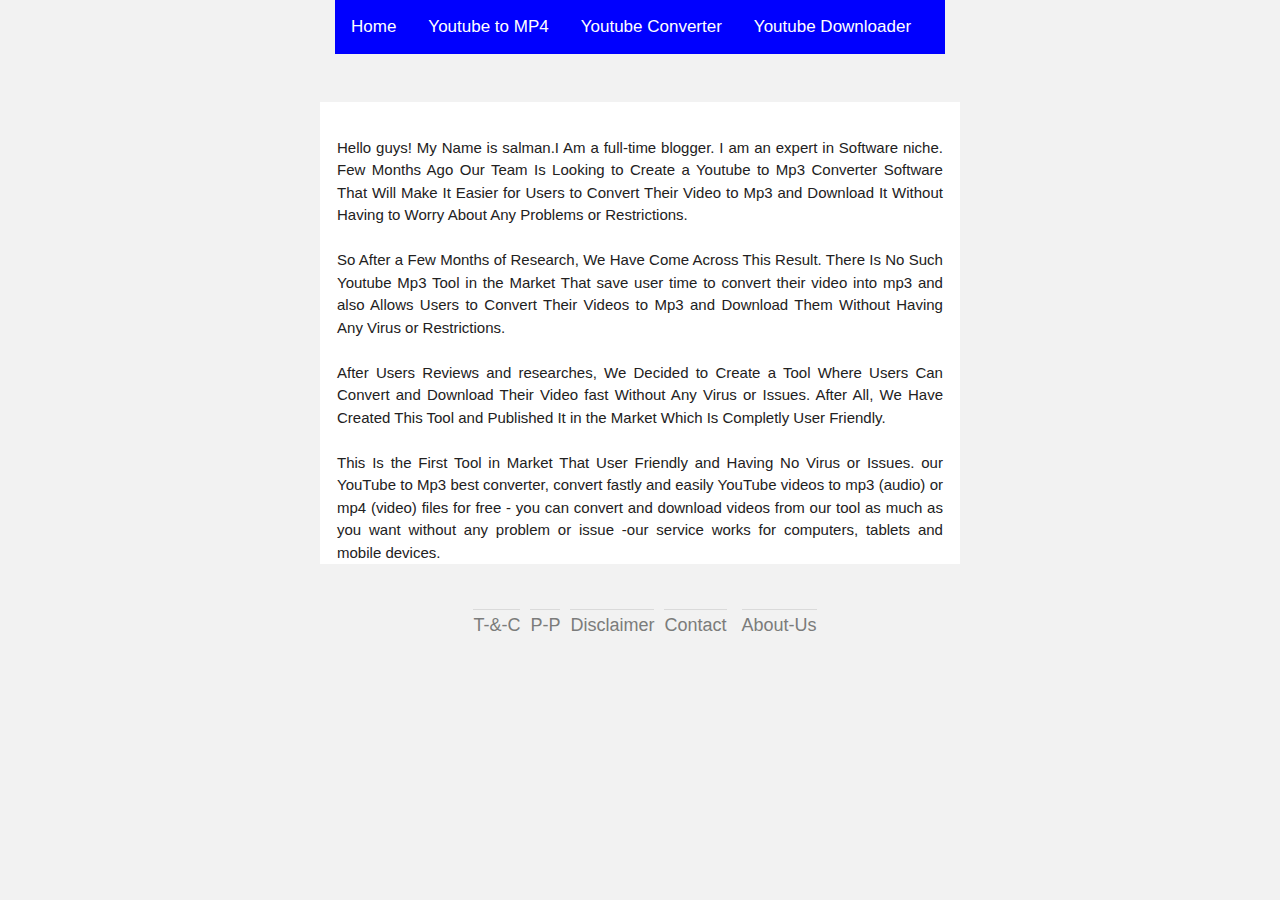
<file: About-Us.html>
<!DOCTYPE html>
<html lang="en">
<head>

<meta charset="UTF-8">
 <link rel="icon" type="image/png"  href="https://drive.google.com/thumbnail?id=1Cn1cMYzmec5PxHqFecarOZus_-yC-0-8" />
  <link href="https://drive.google.com/thumbnail?id=1Cn1cMYzmec5PxHqFecarOZus_-yC-0-8" rel="apple-touch-icon" />
<link rel="canonical" href="https://www.getytmp3.com/"><meta name="robots" content="follow, index, max-snippet:-1, max-video-preview:-1, max-image-preview:large"/><meta name="viewport" content="width=device-width, initial-scale=1.0"><title>About-Us|getytmp3.com</title><meta name="description" content="Want Best Youtube To Mp3 Converter Online Software?.Getytmp3.com Is An Online Ytmp3 Converter Software To Convert Youtube Videos To Mp3 For Free."><meta name="keywords" content="Youtube To Mp3,Convert Youtube To Mp3,free Youtube To Mp3 Converter"><meta property="og:title" content="About-Us|getytmp3.com"><meta property="og:description" content="Want Best Youtube To Mp3 Converter Online Software?.Getytmp3.com Is An Online Ytmp3 Converter Software To Convert Youtube Videos To Mp3 For Free."><meta property="og:url" content="https://www.getytmp3.com/" />
  <meta property="og:type" content="article" />
<link rel="stylesheet" href="https://maxcdn.bootstrapcdn.com/bootstrap/4.0.0/css/bootstrap.min.css" integrity="sha384-Gn5384xqQ1aoWXA+058RXPxPg6fy4IWvTNh0E263XmFcJlSAwiGgFAW/dAiS6JXm" crossorigin="anonymous"> <script src="https://ajax.googleapis.com/ajax/libs/jquery/3.3.1/jquery.min.js"></script><link rel="stylesheet" href="https://cdnjs.cloudflare.com/ajax/libs/font-awesome/4.7.0/css/font-awesome.min.css">
<link rel='stylesheet' id='wp-block-library-css' href='window10installer.css' media='all' /></head><body><div class="col-md-6 offset-md-3"><div class="topnav" id="myTopnav"> <a href="https://www.getytmp3.com/en20

.html">Home</a> <a href="https://www.getytmp3.com/Youtube-To-Mp4.html">Youtube to MP4</a> <a href="https://www.getytmp3.com/Youtube-Converter.html">Youtube Converter</a> <a href="https://www.getytmp3.com/Youtube-Downloader

.html">Youtube Downloader</a><a href="javascript:void(0);" class="icon" onclick="myFunction()"> <i class="fa fa-bars"></i> </a></div></div>
  
<div class="col-md-6 offset-md-3 mt-5" style="background-color: #fff;padding-top:20px"><div id="text"><p>
      Hello guys! My Name is salman.I Am a full-time blogger. I am an expert in Software niche. Few Months Ago Our Team Is Looking to Create a Youtube to Mp3 Converter Software That Will Make It Easier for Users to Convert Their Video to Mp3 and Download It Without Having to Worry About Any Problems or Restrictions.
<br><br>

So After a Few Months of Research, We Have Come Across This Result. There Is No Such Youtube Mp3 Tool in the Market That save user time to convert their video into mp3 and also Allows Users to Convert Their Videos to Mp3 and Download Them Without Having Any Virus or Restrictions.
<br><br>
After Users Reviews and researches, We Decided to Create a Tool Where Users Can Convert and Download Their Video fast Without Any Virus or Issues. After All, We Have Created This Tool and Published It in the Market Which Is Completly User Friendly. <br><br>This Is the First Tool in Market That User Friendly and Having No Virus or Issues. our YouTube to Mp3 best converter, convert fastly and easily YouTube videos to mp3 (audio) or mp4 (video) files for free - you can convert and download videos from our tool as much as you want without any problem or issue -our service works for computers, tablets and mobile devices.

      </div>
    </div></div>
     <div class="col-md-6 offset-md-3 mt-5" style="text-align:center;">
<div class="site-footer" >
  <footer class="site-info" itemtype="https://schema.org/WPFooter" itemscope="" >
    <div class="inside-site-info grid-container grid-parent">
      <div class="copyright-bar"> <a href="https://www.getytmp3.com/Terms-And-Conditions.html">T-&-C</a><a 

href="https://www.getytmp3.com/Privecy-Policy.html">P-P</a><a 

href="https://www.getytmp3.com/Disclaimer.html">Disclaimer</a><a href="https://www.getytmp3.com/Contact.html">Contact</a>
<a href="https://www.getytmp3.com/About-Us.html">About-Us</a></div>
    </div>
  </footer>
</div></div>
<style>
.site-footer a{
margin-left: 10px;
    color: #7b7c7b;
    font-size: 16;
    color: #7b7c7b;  
    font-family: 'Roboto', sans-serif;
    font-weight: 400;
     max-width: 600px;
    border-top: 1px #dadada solid;
    padding: 5px 0;
}
</style>
   

<script>
function myFunction() {
  var x = document.getElementById("myTopnav");
  if (x.className === "topnav") {
    x.className += " responsive";
  } else {
    x.className = "topnav";
  }
}
</script>


</body>
</html>
</file>
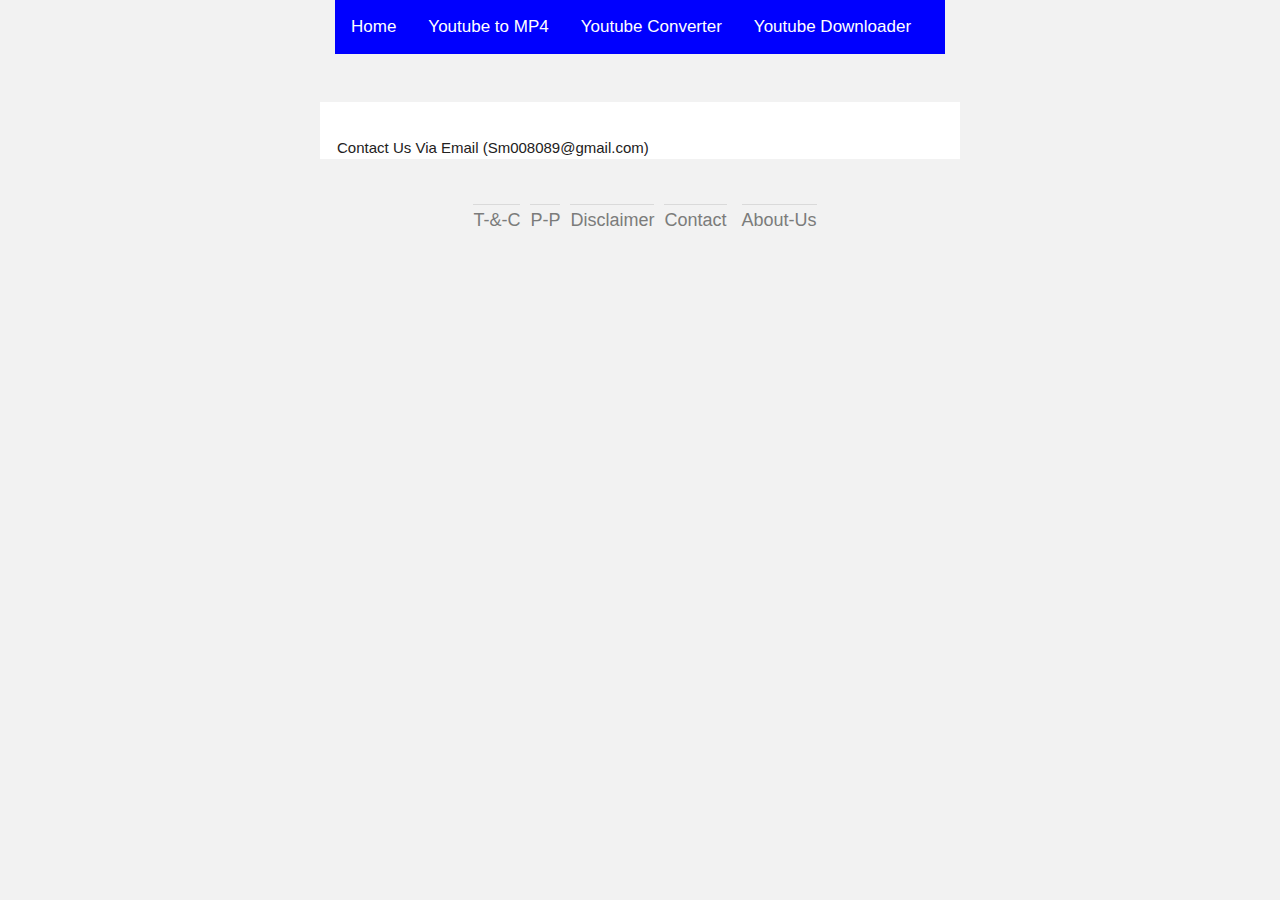
<file: Contact.html>
<!DOCTYPE html>
<html lang="en">
<head>

<meta charset="UTF-8">
 <link rel="icon" type="image/png"  href="https://drive.google.com/thumbnail?id=1Cn1cMYzmec5PxHqFecarOZus_-yC-0-8" />
  <link href="https://drive.google.com/thumbnail?id=1Cn1cMYzmec5PxHqFecarOZus_-yC-0-8" rel="apple-touch-icon" />
<link rel="canonical" href="https://www.getytmp3.com/contact.html"><meta name="robots" content="follow, index, max-snippet:-1, max-video-preview:-1, max-image-preview:large"/><meta name="viewport" content="width=device-width, initial-scale=1.0"><title>Contact Us|getytmp3.com</title><meta name="description" content="Want Best Youtube To Mp3 Converter Online Software?.Getytmp3.com Is An Online Ytmp3 Converter Software To Convert Youtube Videos To Mp3 For Free."><meta name="keywords" content="Youtube To Mp3,Convert Youtube To Mp3,free Youtube To Mp3 Converter"><meta property="og:title" content="Contact Us|getytmp3.com"><meta property="og:description" content="Want Best Youtube To Mp3 Converter Online Software?.Getytmp3.com Is An Online Ytmp3 Converter Software To Convert Youtube Videos To Mp3 For Free."><meta property="og:url" content="https://www.getytmp3.com/" />
  <meta property="og:type" content="article" />
<link rel="stylesheet" href="https://maxcdn.bootstrapcdn.com/bootstrap/4.0.0/css/bootstrap.min.css" integrity="sha384-Gn5384xqQ1aoWXA+058RXPxPg6fy4IWvTNh0E263XmFcJlSAwiGgFAW/dAiS6JXm" crossorigin="anonymous"> <script src="https://ajax.googleapis.com/ajax/libs/jquery/3.3.1/jquery.min.js"></script><link rel="stylesheet" href="https://cdnjs.cloudflare.com/ajax/libs/font-awesome/4.7.0/css/font-awesome.min.css">
<link rel='stylesheet' id='wp-block-library-css' href='window10installer.css' media='all' /></head><body><div class="col-md-6 offset-md-3"><div class="topnav" id="myTopnav"> <a href="https://www.getytmp3.com/en20.html">Home</a> <a href="https://www.getytmp3.com/Youtube-To-Mp4.html">Youtube to MP4</a> <a href="https://www.getytmp3.com/Youtube-Converter.html">Youtube Converter</a> <a href="https://www.getytmp3.com/Youtube-Downloader.html">Youtube Downloader</a><a href="javascript:void(0);" class="icon" onclick="myFunction()"> <i class="fa fa-bars"></i> </a></div></div>
  
<div class="col-md-6 offset-md-3 mt-5" style="background-color: #fff;padding-top:20px"><div id="text"><p>
Contact Us Via Email (Sm008089@gmail.com)
</p>
      </div>
    </div></div>
   <div class="col-md-6 offset-md-3 mt-5" style="text-align:center;">
<div class="site-footer" >
  <footer class="site-info" itemtype="https://schema.org/WPFooter" itemscope="" >
    <div class="inside-site-info grid-container grid-parent">
      <div class="copyright-bar"> <a href="https://www.getytmp3.com/Terms-And-Conditions.html">T-&-C</a><a 

href="https://www.getytmp3.com/Privecy-Policy.html">P-P</a><a 

href="https://www.getytmp3.com/Disclaimer.html">Disclaimer</a><a href="https://www.getytmp3.com/Contact

.html">Contact</a>
<a href="https://www.getytmp3.com/About-Us.html">About-Us</a></div>
    </div>
  </footer>
</div></div>
<style>
.site-footer a{
margin-left: 10px;
    color: #7b7c7b;
    font-size: 16;
    color: #7b7c7b;  
    font-family: 'Roboto', sans-serif;
    font-weight: 400;
     max-width: 600px;
    border-top: 1px #dadada solid;
    padding: 5px 0;
}
</style>
   

<script>
function myFunction() {
  var x = document.getElementById("myTopnav");
  if (x.className === "topnav") {
    x.className += " responsive";
  } else {
    x.className = "topnav";
  }
}
</script>


</body>
</html>
</file>
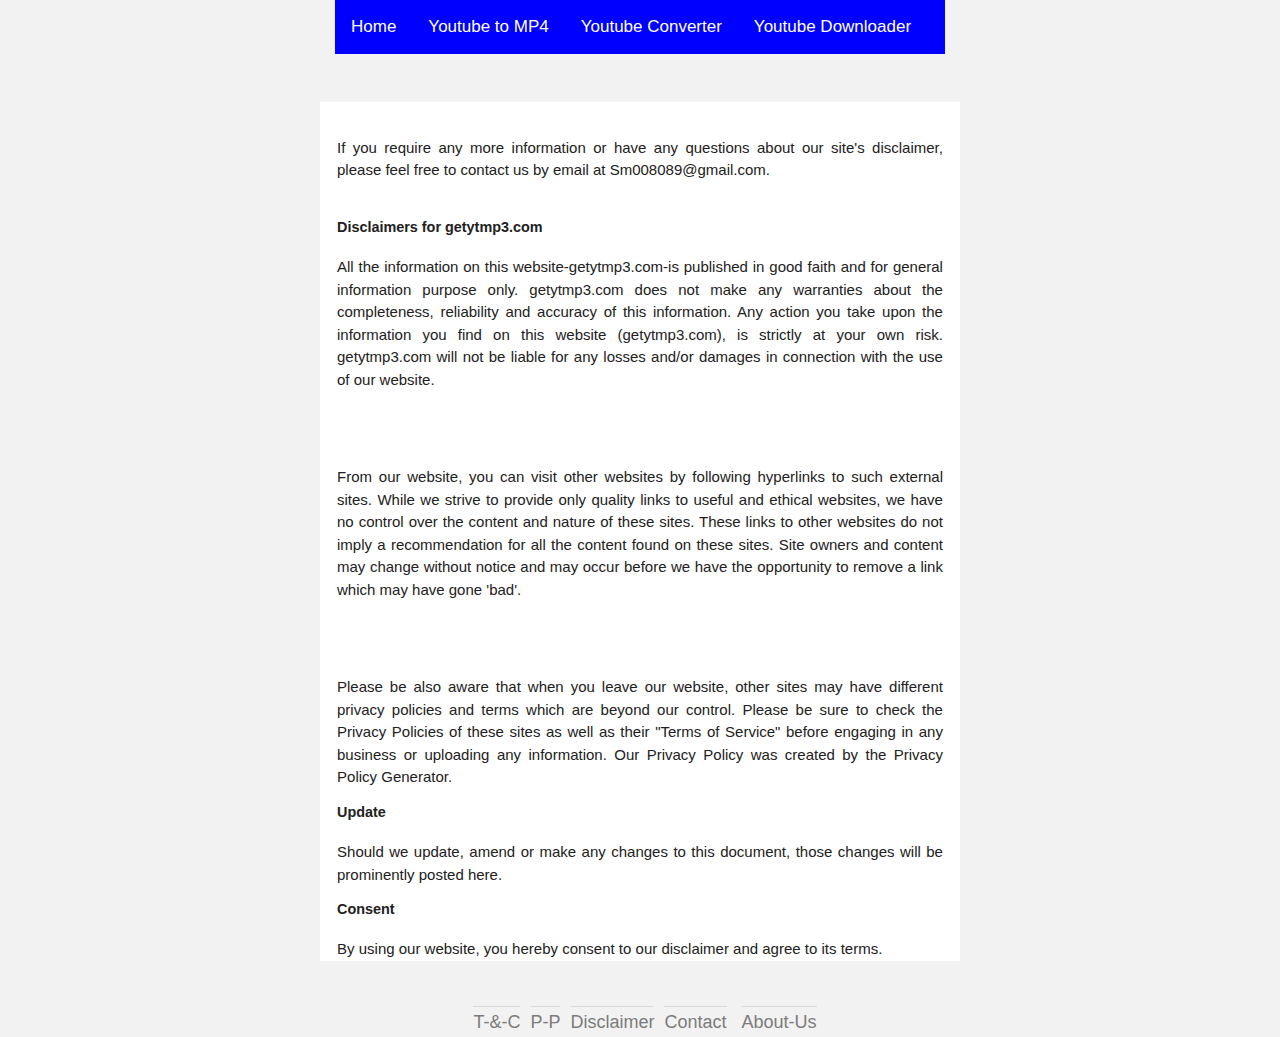
<file: Disclaimer.html>
<!DOCTYPE html>
<html lang="en">
<head>

<meta charset="UTF-8">
 <link rel="icon" type="image/png"  href="https://drive.google.com/thumbnail?id=1Cn1cMYzmec5PxHqFecarOZus_-yC-0-8" />
  <link href="https://drive.google.com/thumbnail?id=1Cn1cMYzmec5PxHqFecarOZus_-yC-0-8" rel="apple-touch-icon" />
<link rel="canonical" href="https://www.getytmp3.com/Disclaimer.html"><meta name="robots" content="follow, index, max-snippet:-1, max-video-preview:-1, max-image-preview:large"/><meta name="viewport" content="width=device-width, initial-scale=1.0"><title>Disclaimer|getytmp3.com</title><meta name="description" content="Want Best Youtube To Mp3 Converter Online Software?.Getytmp3.com Is An Online Ytmp3 Converter Software To Convert Youtube Videos To Mp3 For Free."><meta name="keywords" content="Youtube To Mp3,Convert Youtube To Mp3,free Youtube To Mp3 Converter"><meta property="og:title" content="Disclaimer|getytmp3.com"><meta property="og:description" content="Want Best Youtube To Mp3 Converter Online Software?.Getytmp3.com Is An Online Ytmp3 Converter Software To Convert Youtube Videos To Mp3 For Free."><meta property="og:url" content="https://www.getytmp3.com/" />
  <meta property="og:type" content="article" />
<link rel="stylesheet" href="https://maxcdn.bootstrapcdn.com/bootstrap/4.0.0/css/bootstrap.min.css" integrity="sha384-Gn5384xqQ1aoWXA+058RXPxPg6fy4IWvTNh0E263XmFcJlSAwiGgFAW/dAiS6JXm" crossorigin="anonymous"> <script src="https://ajax.googleapis.com/ajax/libs/jquery/3.3.1/jquery.min.js"></script><link rel="stylesheet" href="https://cdnjs.cloudflare.com/ajax/libs/font-awesome/4.7.0/css/font-awesome.min.css">
<link rel='stylesheet' id='wp-block-library-css' href='window10installer.css' media='all' /></head><body><div class="col-md-6 offset-md-3"><div class="topnav" id="myTopnav"> <a href="https://www.getytmp3.com/en20.html">Home</a> <a href="https://www.getytmp3.com/Youtube-To-Mp4.html">Youtube to MP4</a> <a href="https://www.getytmp3.com/Youtube-Converter.html">Youtube Converter</a> <a href="https://www.getytmp3.com/Youtube-Downloader.html">Youtube Downloader</a><a href="javascript:void(0);" class="icon" onclick="myFunction()"> <i class="fa fa-bars"></i> </a></div></div>
  
<div class="col-md-6 offset-md-3 mt-5" style="background-color: #fff;padding-top:20px"><div id="text"><p>
     If you require any more information or have any questions about our site's disclaimer, please feel free to contact us by email at Sm008089@gmail.com.
<br><br>
<h5><strong>Disclaimers for getytmp3.com</strong>
</h5>
<p>All the information on this website-getytmp3.com-is published in good faith and for general information purpose only. getytmp3.com does not make any warranties about the completeness, reliability and accuracy of this information. Any action you take upon the information you find on this website (getytmp3.com), is strictly at your own risk. getytmp3.com will not be liable for any losses and/or damages in connection with the use of our website.</p>
<br><br>
<p>From our website, you can visit other websites by following hyperlinks to such external sites. While we strive to provide only quality links to useful and ethical websites, we have no control over the content and nature of these sites. These links to other websites do not imply a recommendation for all the content found on these sites. Site owners and content may change without notice and may occur before we have the opportunity to remove a link which may have gone 'bad'.</p>
<br><br>
<p>Please be also aware that when you leave our website, other sites may have different privacy policies and terms which are beyond our control. Please be sure to check the Privacy Policies of these sites as well as their "Terms of Service" before engaging in any business or uploading any information. Our Privacy Policy was created by the Privacy Policy Generator.
</p>
<h1><strong>Update</strong></h1>
<p>Should we update, amend or make any changes to this document, those changes will be prominently posted here.</p>

<h1><strong>Consent</strong></h1>
<p>By using our website, you hereby consent to our disclaimer and agree to its terms.
      </div>
    </div></div>
  <div class="col-md-6 offset-md-3 mt-5" style="text-align:center;">
<div class="site-footer" >
  <footer class="site-info" itemtype="https://schema.org/WPFooter" itemscope="" >
    <div class="inside-site-info grid-container grid-parent">
      <div class="copyright-bar"> <a href="https://www.getytmp3.com/Terms-And-Conditions.html">T-&-C</a><a 

href="https://www.getytmp3.com/Privecy-Policy.html">P-P</a><a 

href="https://www.getytmp3.com/Disclaimer.html">Disclaimer</a><a href="https://www.getytmp3.com/Contact.html">Contact</a>
<a href="https://www.getytmp3.com/About-Us.html">About-Us</a></div>
    </div>
  </footer>
</div></div>
<style>
.site-footer a{
margin-left: 10px;
    color: #7b7c7b;
    font-size: 16;
    color: #7b7c7b;  
    font-family: 'Roboto', sans-serif;
    font-weight: 400;
     max-width: 600px;
    border-top: 1px #dadada solid;
    padding: 5px 0;
}
</style>
   

<script>
function myFunction() {
  var x = document.getElementById("myTopnav");
  if (x.className === "topnav") {
    x.className += " responsive";
  } else {
    x.className = "topnav";
  }
}
</script>


</body>
</html>
</file>
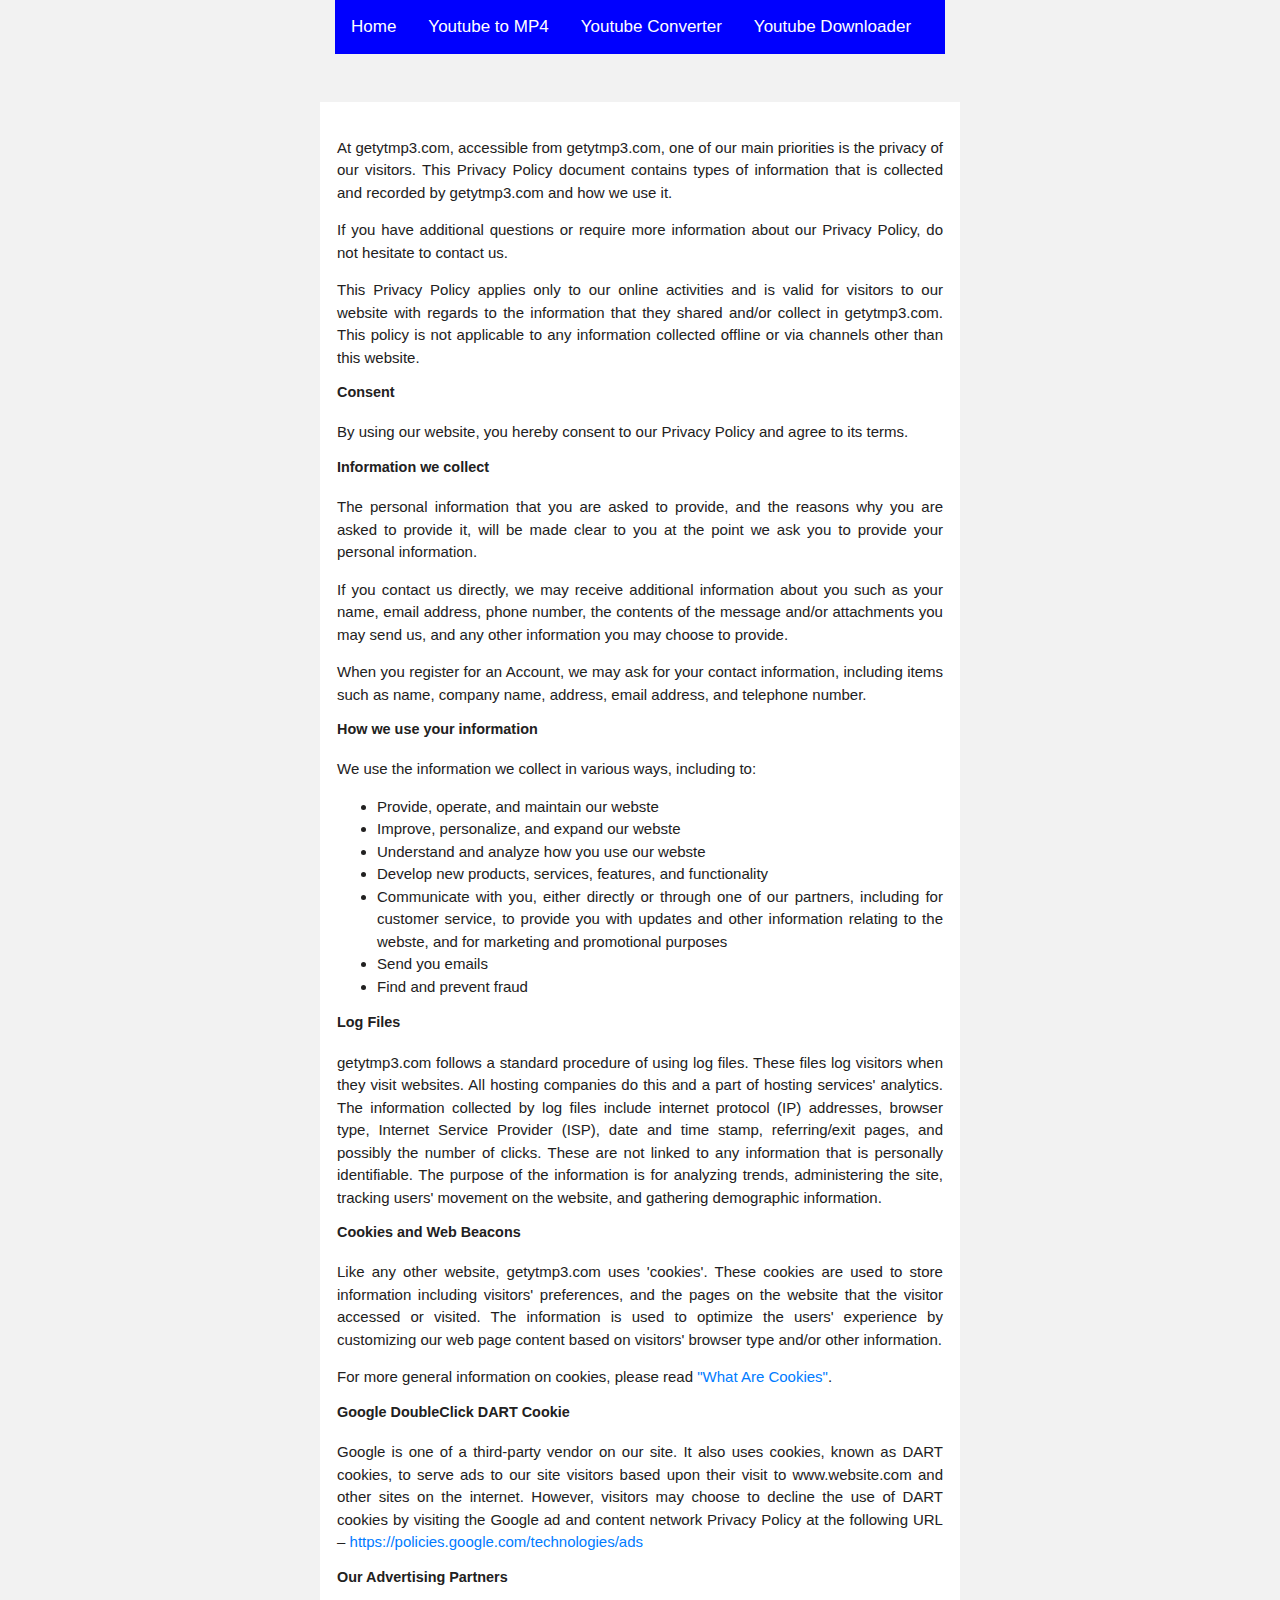
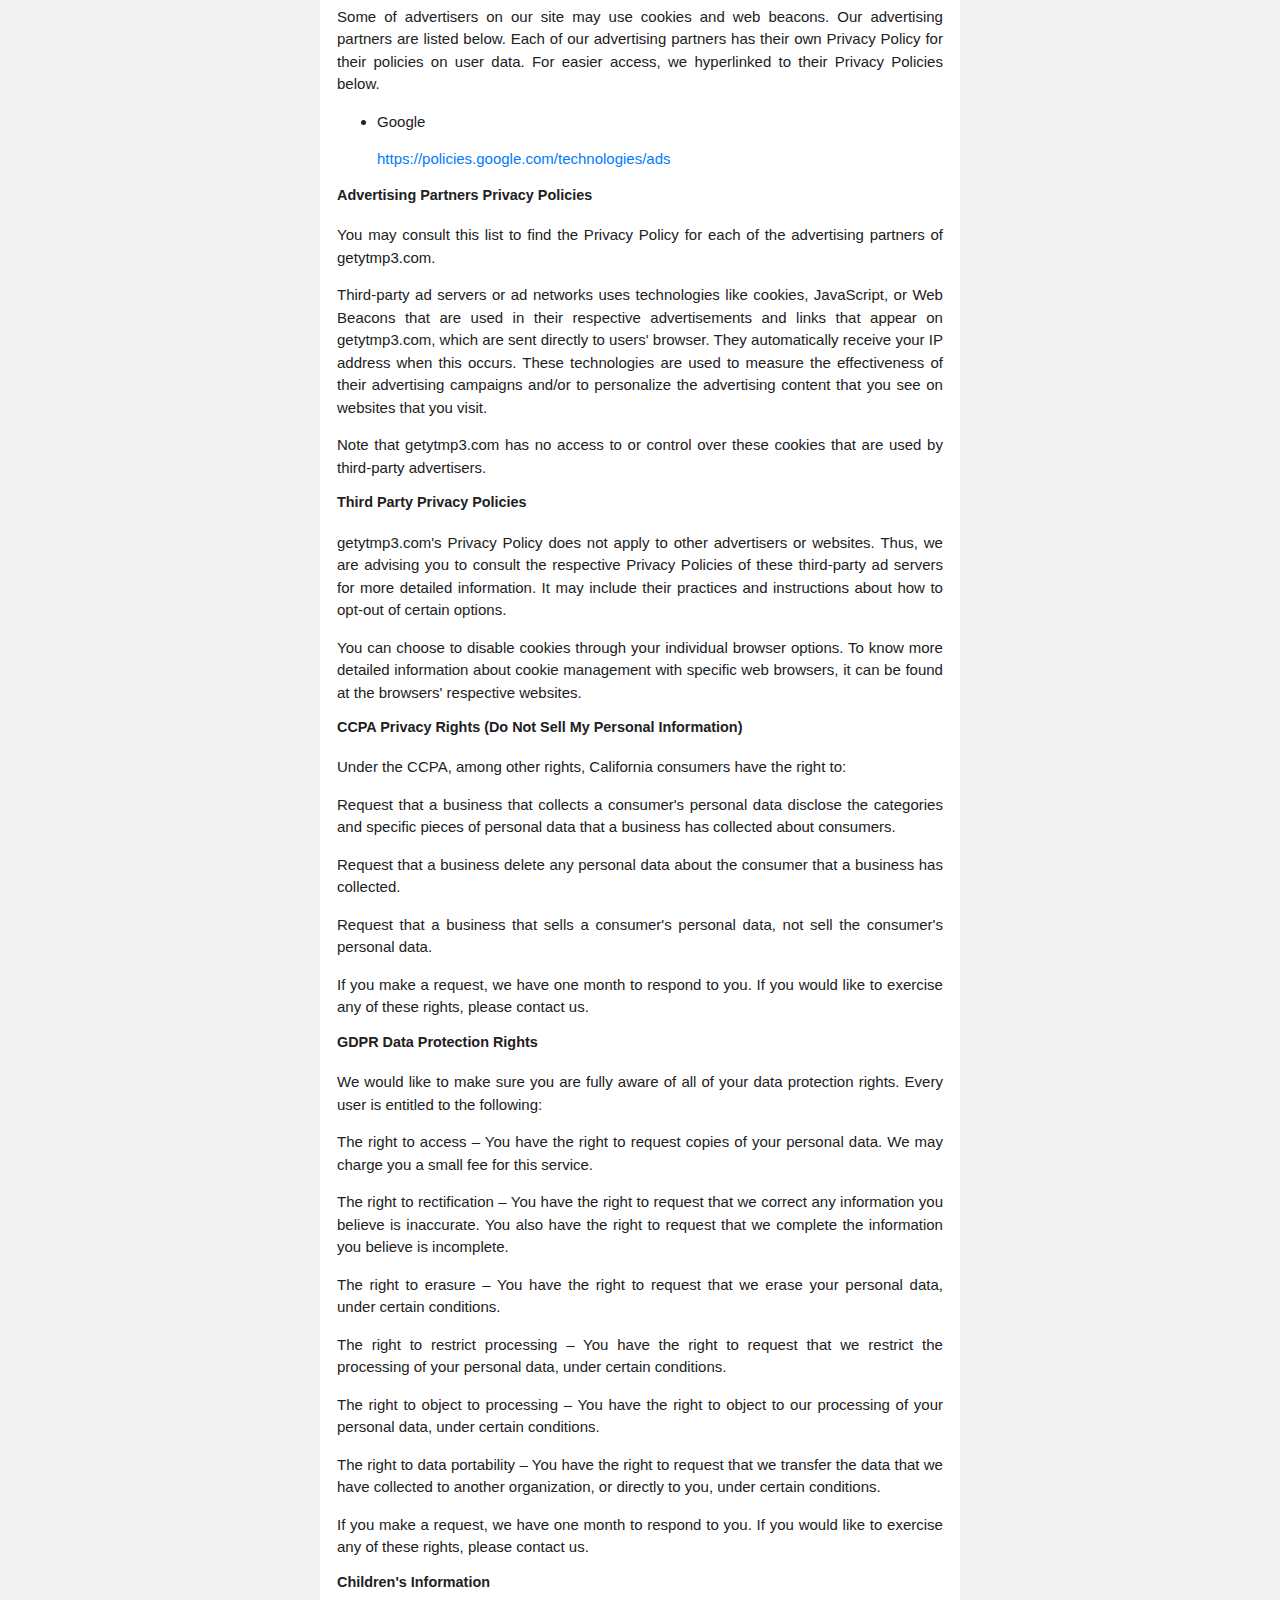
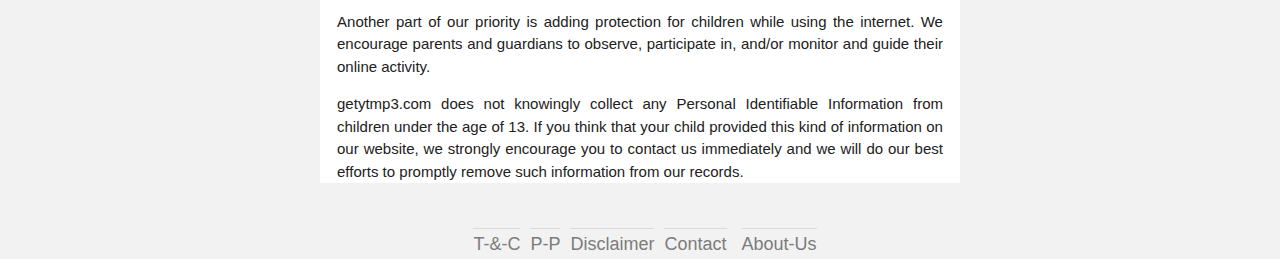
<file: Privecy-Policy.html>
<!DOCTYPE html>
<html lang="en">
<head>

<meta charset="UTF-8">
 <link rel="icon" type="image/png"  href="https://drive.google.com/thumbnail?id=1Cn1cMYzmec5PxHqFecarOZus_-yC-0-8" />
  <link href="https://drive.google.com/thumbnail?id=1Cn1cMYzmec5PxHqFecarOZus_-yC-0-8" rel="apple-touch-icon" />
<link rel="canonical" href="https://www.getytmp3.com/Privecy-Policy.html"><meta name="robots" content="follow, index, max-snippet:-1, max-video-preview:-1, max-image-preview:large"/><meta name="viewport" content="width=device-width, initial-scale=1.0"><title>Privecy-Policy|getytmp3.com</title><meta name="description" content="Want Best Youtube To Mp3 Converter Online Software?.Getytmp3.com Is An Online Ytmp3 Converter Software To Convert Youtube Videos To Mp3 For Free."><meta name="keywords" content="Youtube To Mp3,Convert Youtube To Mp3,free Youtube To Mp3 Converter"><meta property="og:title" content="Privecy-Policy|getytmp3.com"><meta property="og:description" content="Want Best Youtube To Mp3 Converter Online Software?.Getytmp3.com Is An Online Ytmp3 Converter Software To Convert Youtube Videos To Mp3 For Free."><meta property="og:url" content="https://www.getytmp3.com/" />
  <meta property="og:type" content="article" />
<link rel="stylesheet" href="https://maxcdn.bootstrapcdn.com/bootstrap/4.0.0/css/bootstrap.min.css" integrity="sha384-Gn5384xqQ1aoWXA+058RXPxPg6fy4IWvTNh0E263XmFcJlSAwiGgFAW/dAiS6JXm" crossorigin="anonymous"> <script src="https://ajax.googleapis.com/ajax/libs/jquery/3.3.1/jquery.min.js"></script><link rel="stylesheet" href="https://cdnjs.cloudflare.com/ajax/libs/font-awesome/4.7.0/css/font-awesome.min.css">
<link rel='stylesheet' id='wp-block-library-css' href='window10installer.css' media='all' /></head><body><div class="col-md-6 offset-md-3"><div class="topnav" id="myTopnav"> <a href="https://www.getytmp3.com/en20.html">Home</a> <a href="https://www.getytmp3.com/Youtube-To-Mp4.html">Youtube to MP4</a> <a href="https://www.getytmp3.com/Youtube-Converter.html">Youtube Converter</a> <a href="https://www.getytmp3.com/Youtube-Downloader.html">Youtube Downloader</a><a href="javascript:void(0);" class="icon" onclick="myFunction()"> <i class="fa fa-bars"></i> </a></div></div>
  
<div class="col-md-6 offset-md-3 mt-5" style="background-color: #fff;padding-top:20px"><div id="text"><p>At getytmp3.com, accessible from getytmp3.com, one of our main priorities is the privacy of our visitors. This Privacy Policy document contains types of information that is collected and recorded by getytmp3.com and how we use it.</p>
<p>If you have additional questions or require more information about our Privacy Policy, do not hesitate to contact us.</p>
<p>This Privacy Policy applies only to our online activities and is valid for visitors to our website with regards to the information that they shared and/or collect in getytmp3.com. This policy is not applicable to any information collected offline or via channels other than this website. </p>
<h2><STRONG>Consent</strong></h2>
<p>By using our website, you hereby consent to our Privacy Policy and agree to its terms.</p>
<h2><strong>Information we collect</strong></h2>
<p>The personal information that you are asked to provide, and the reasons why you are asked to provide it, will be made clear to you at the point we ask you to provide your personal information.</p>
<p>If you contact us directly, we may receive additional information about you such as your name, email address, phone number, the contents of the message and/or attachments you may send us, and any other information you may choose to provide.</p>
<p>When you register for an Account, we may ask for your contact information, including items such as name, company name, address, email address, and telephone number.</p>
<h2><strong>How we use your information</strong></h2>
<p>We use the information we collect in various ways, including to:</p>
<ul>
<li>Provide, operate, and maintain our webste</li>
<li>Improve, personalize, and expand our webste</li>
<li>Understand and analyze how you use our webste</li>
<li>Develop new products, services, features, and functionality</li>
<li>Communicate with you, either directly or through one of our partners, including for customer service, to provide you with updates and other information relating to the webste, and for marketing and promotional purposes</li>
<li>Send you emails</li>
<li>Find and prevent fraud</li>
</ul>
<h2><strong>Log Files</strong></h2>
<p>getytmp3.com follows a standard procedure of using log files. These files log visitors when they visit websites. All hosting companies do this and a part of hosting services' analytics. The information collected by log files include internet protocol (IP) addresses, browser type, Internet Service Provider (ISP), date and time stamp, referring/exit pages, and possibly the number of clicks. These are not linked to any information that is personally identifiable. The purpose of the information is for analyzing trends, administering the site, tracking users' movement on the website, and gathering demographic information.</p>
<h2><strong>Cookies and Web Beacons</strong></h2>
<p>Like any other website, getytmp3.com uses 'cookies'. These cookies are used to store information including visitors' preferences, and the pages on the website that the visitor accessed or visited. The information is used to optimize the users' experience by customizing our web page content based on visitors' browser type and/or other information.</p>
<p>For more general information on cookies, please read <a href="https://www.cookieconsent.com/what-are-cookies/">"What Are Cookies"</a>.</p>
<h2><strong>Google DoubleClick DART Cookie</strong></h2>
<p>Google is one of a third-party vendor on our site. It also uses cookies, known as DART cookies, to serve ads to our site visitors based upon their visit to www.website.com and other sites on the internet. However, visitors may choose to decline the use of DART cookies by visiting the Google ad and content network Privacy Policy at the following URL – <a href="https://policies.google.com/technologies/ads">https://policies.google.com/technologies/ads</a></p>
<h2><strong>Our Advertising Partners</strong></h2>
<p>Some of advertisers on our site may use cookies and web beacons. Our advertising partners are listed below. Each of our advertising partners has their own Privacy Policy for their policies on user data. For easier access, we hyperlinked to their Privacy Policies below.</p>
<ul>
<li>
<p>Google</p>
<p><a href="https://policies.google.com/technologies/ads">https://policies.google.com/technologies/ads</a></p>
</li>
</ul>
<h2><strong>Advertising Partners Privacy Policies</strong></h2>
<p>You may consult this list to find the Privacy Policy for each of the advertising partners of getytmp3.com.</p>
<p>Third-party ad servers or ad networks uses technologies like cookies, JavaScript, or Web Beacons that are used in their respective advertisements and links that appear on getytmp3.com, which are sent directly to users' browser. They automatically receive your IP address when this occurs. These technologies are used to measure the effectiveness of their advertising campaigns and/or to personalize the advertising content that you see on websites that you visit.</p>
<p>Note that getytmp3.com has no access to or control over these cookies that are used by third-party advertisers.</p>
<h2><strong>Third Party Privacy Policies</strong></h2>
<p>getytmp3.com's Privacy Policy does not apply to other advertisers or websites. Thus, we are advising you to consult the respective Privacy Policies of these third-party ad servers for more detailed information. It may include their practices and instructions about how to opt-out of certain options. </p>
<p>You can choose to disable cookies through your individual browser options. To know more detailed information about cookie management with specific web browsers, it can be found at the browsers' respective websites.</p>
<h2><strong>CCPA Privacy Rights (Do Not Sell My Personal Information)</strong></h2>
<p>Under the CCPA, among other rights, California consumers have the right to:</p>
<p>Request that a business that collects a consumer's personal data disclose the categories and specific pieces of personal data that a business has collected about consumers.</p>
<p>Request that a business delete any personal data about the consumer that a business has collected.</p>
<p>Request that a business that sells a consumer's personal data, not sell the consumer's personal data.</p>
<p>If you make a request, we have one month to respond to you. If you would like to exercise any of these rights, please contact us.</p>
<h2><strong>GDPR Data Protection Rights</strong></h2>
<p>We would like to make sure you are fully aware of all of your data protection rights. Every user is entitled to the following:</p>
<p>The right to access – You have the right to request copies of your personal data. We may charge you a small fee for this service.</p>
<p>The right to rectification – You have the right to request that we correct any information you believe is inaccurate. You also have the right to request that we complete the information you believe is incomplete.</p>
<p>The right to erasure – You have the right to request that we erase your personal data, under certain conditions.</p>
<p>The right to restrict processing – You have the right to request that we restrict the processing of your personal data, under certain conditions.</p>
<p>The right to object to processing – You have the right to object to our processing of your personal data, under certain conditions.</p>
<p>The right to data portability – You have the right to request that we transfer the data that we have collected to another organization, or directly to you, under certain conditions.</p>
<p>If you make a request, we have one month to respond to you. If you would like to exercise any of these rights, please contact us.</p>
<h2><strong>Children's Information</strong></h2>
<p>Another part of our priority is adding protection for children while using the internet. We encourage parents and guardians to observe, participate in, and/or monitor and guide their online activity.</p>
<p>getytmp3.com does not knowingly collect any Personal Identifiable Information from children under the age of 13. If you think that your child provided this kind of information on our website, we strongly encourage you to contact us immediately and we will do our best efforts to promptly remove such information from our records.</p>
      </div>
    </div></div>
   <div class="col-md-6 offset-md-3 mt-5" style="text-align:center;">
<div class="site-footer" >
  <footer class="site-info" itemtype="https://schema.org/WPFooter" itemscope="" >
    <div class="inside-site-info grid-container grid-parent">
      <div class="copyright-bar"> <a href="https://www.getytmp3.com/Terms-And-Conditions

.html">T-&-C</a><a 

href="https://www.getytmp3.com/Privecy-Policy.html">P-P</a><a 

href="https://www.getytmp3.com/Disclaimer.html">Disclaimer</a><a href="https://www.getytmp3.com/Contact.html">Contact</a>
<a href="https://www.getytmp3.com/About-Us.html">About-Us</a></div>
    </div>
  </footer>
</div></div>
<style>
.site-footer a{
margin-left: 10px;
    color: #7b7c7b;
    font-size: 16;
    color: #7b7c7b;  
    font-family: 'Roboto', sans-serif;
    font-weight: 400;
     max-width: 600px;
    border-top: 1px #dadada solid;
    padding: 5px 0;
}
</style>

<script>
function myFunction() {
  var x = document.getElementById("myTopnav");
  if (x.className === "topnav") {
    x.className += " responsive";
  } else {
    x.className = "topnav";
  }
}
</script>


</body>
</html>
</file>
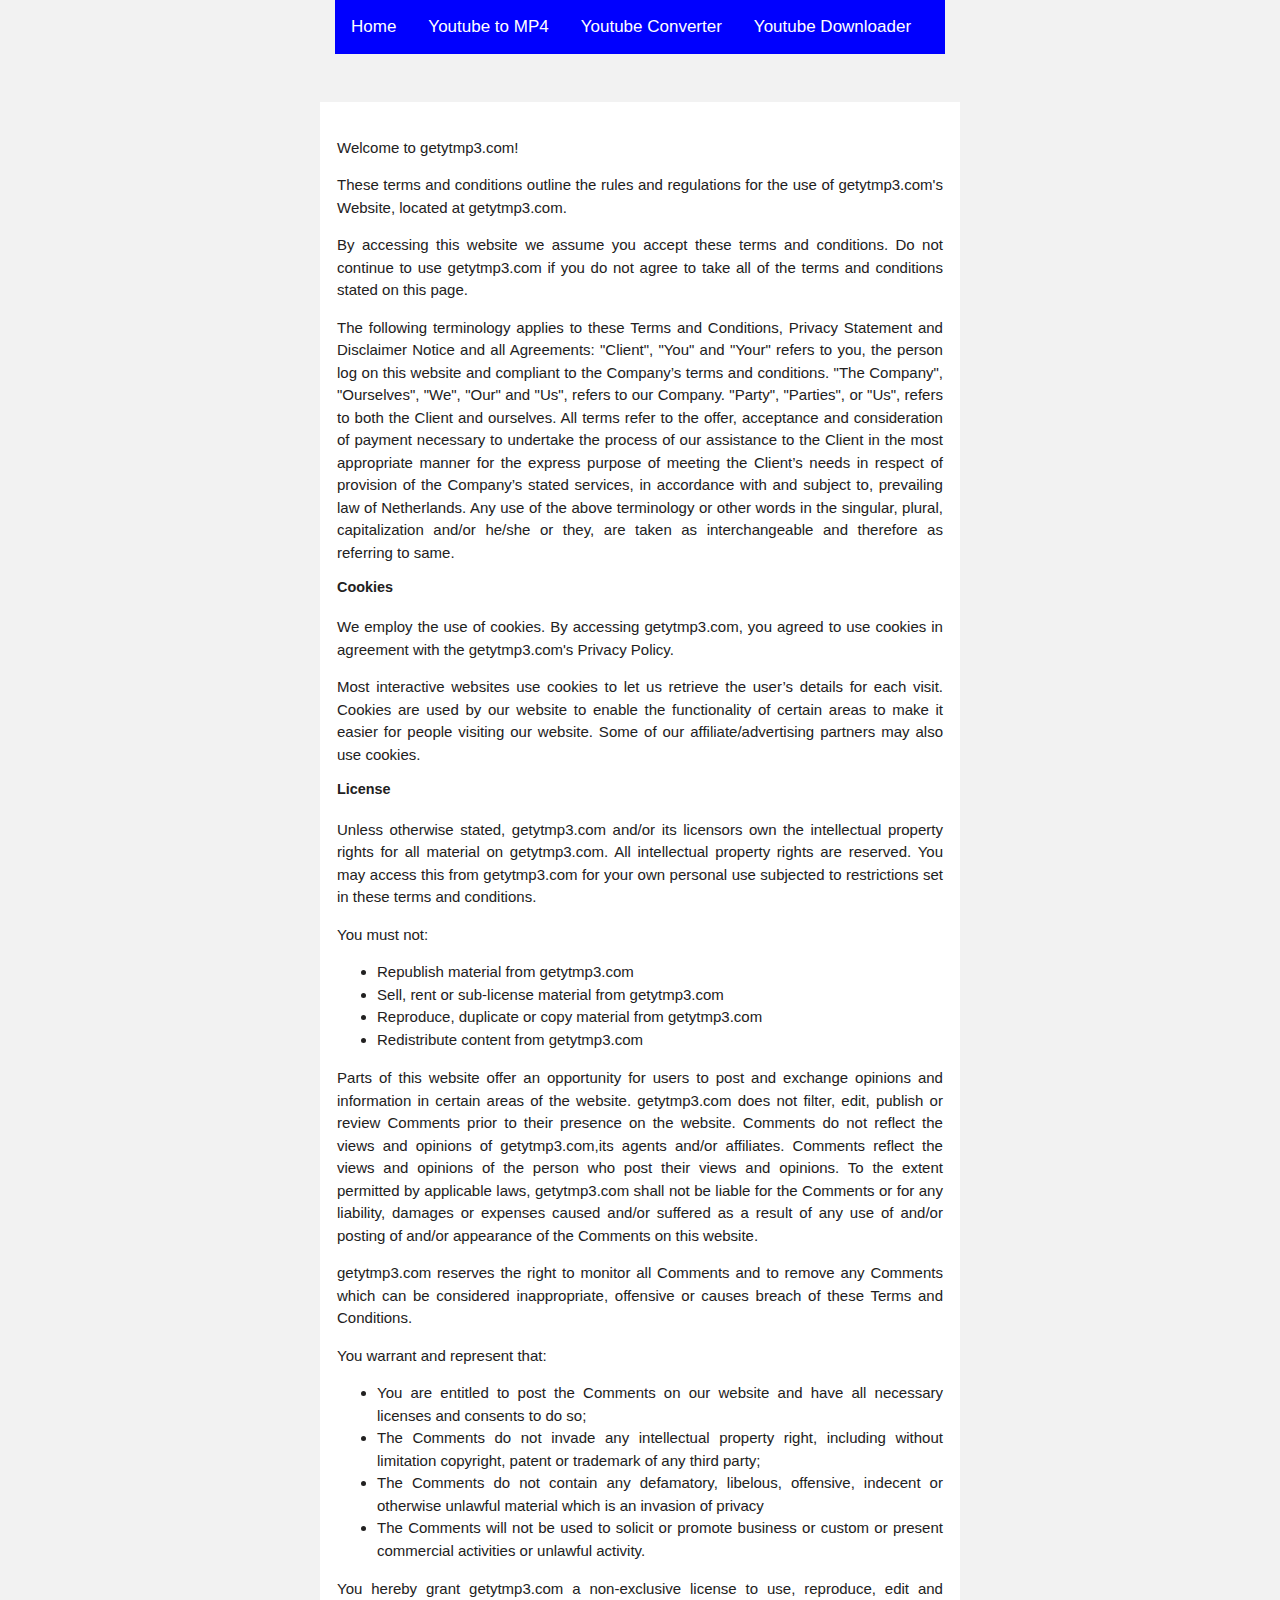
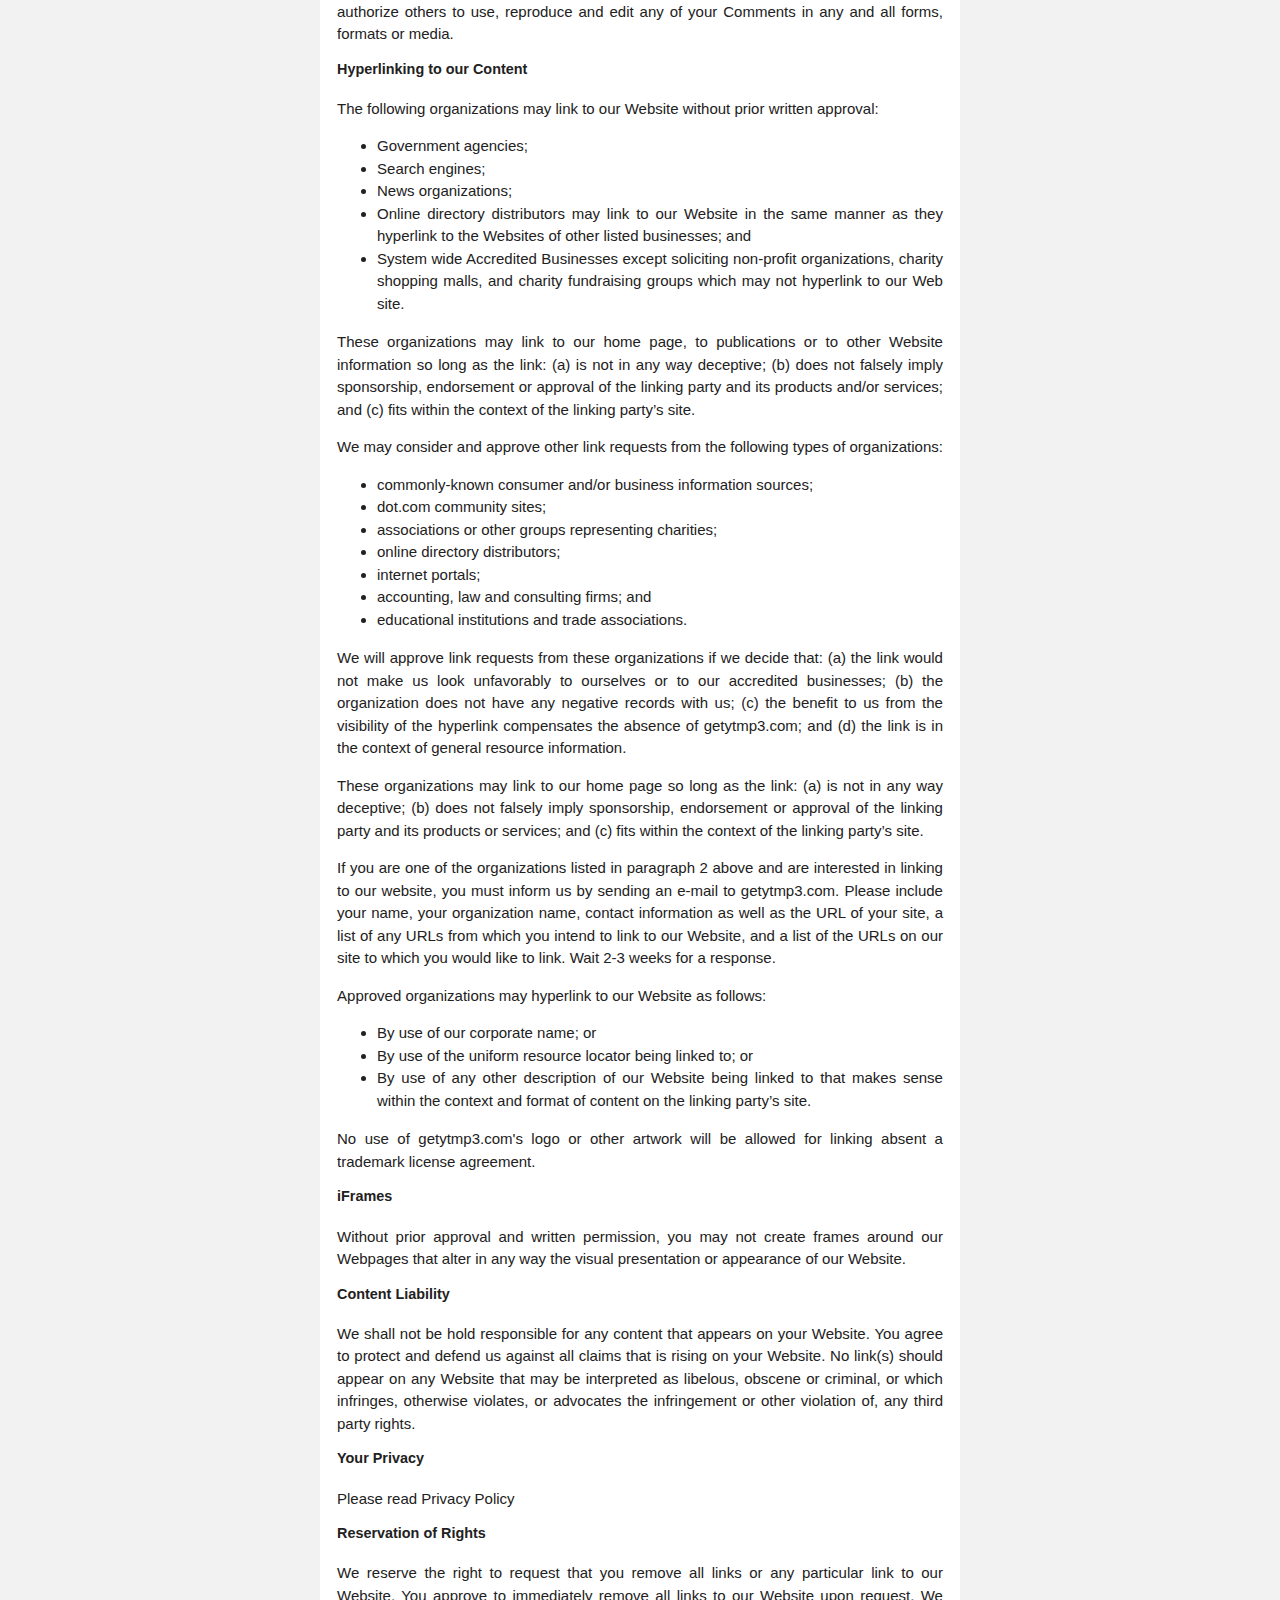
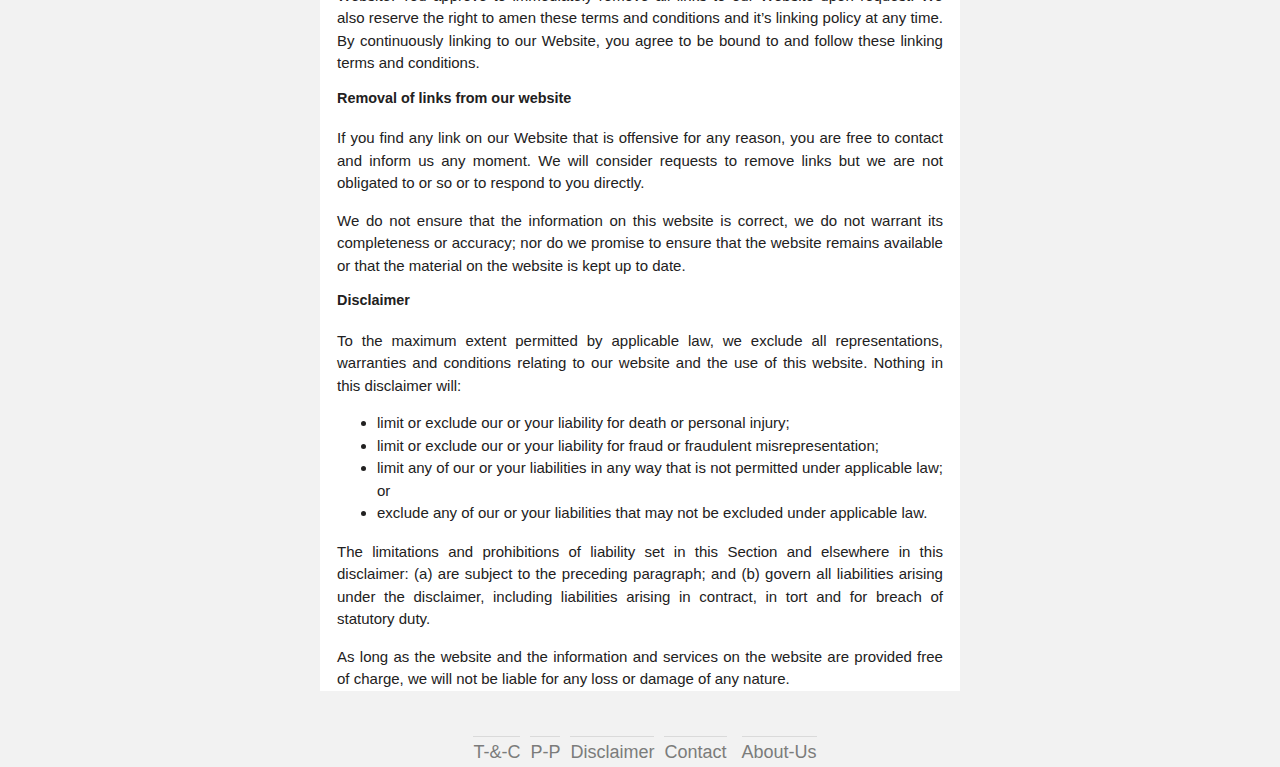
<file: Terms-And-Conditions.html>
<!DOCTYPE html>
<html lang="en">
<head>

<meta charset="UTF-8">
 <link rel="icon" type="image/png"  href="https://drive.google.com/thumbnail?id=1Cn1cMYzmec5PxHqFecarOZus_-yC-0-8" />
  <link href="https://drive.google.com/thumbnail?id=1Cn1cMYzmec5PxHqFecarOZus_-yC-0-8" rel="apple-touch-icon" />
<link rel="canonical" href="https://www.getytmp3.com/Terms-And-Conditions.html"><meta name="robots" content="follow, index, max-snippet:-1, max-video-preview:-1, max-image-preview:large"/><meta name="viewport" content="width=device-width, initial-scale=1.0"><title>Disclaimer|getytmp3.com</title><meta name="description" content="Want Best Youtube To Mp3 Converter Online Software?.Getytmp3.com Is An Online Ytmp3 Converter Software To Convert Youtube Videos To Mp3 For Free."><meta name="keywords" content="Youtube To Mp3,Convert Youtube To Mp3,free Youtube To Mp3 Converter"><meta property="og:title" content="Disclaimer|getytmp3.com"><meta property="og:description" content="Want Best Youtube To Mp3 Converter Online Software?.Getytmp3.com Is An Online Ytmp3 Converter Software To Convert Youtube Videos To Mp3 For Free."><meta property="og:url" content="https://www.getytmp3.com/" />
  <meta property="og:type" content="article" />
<link rel="stylesheet" href="https://maxcdn.bootstrapcdn.com/bootstrap/4.0.0/css/bootstrap.min.css" integrity="sha384-Gn5384xqQ1aoWXA+058RXPxPg6fy4IWvTNh0E263XmFcJlSAwiGgFAW/dAiS6JXm" crossorigin="anonymous"> <script src="https://ajax.googleapis.com/ajax/libs/jquery/3.3.1/jquery.min.js"></script><link rel="stylesheet" href="https://cdnjs.cloudflare.com/ajax/libs/font-awesome/4.7.0/css/font-awesome.min.css">
<link rel='stylesheet' id='wp-block-library-css' href='window10installer.css' media='all' /></head><body><div class="col-md-6 offset-md-3"><div class="topnav" id="myTopnav"> <a href="https://www.getytmp3.com/en20.html">Home</a> <a href="https://www.getytmp3.com/Youtube-To-Mp4.html">Youtube to MP4</a> <a href="https://www.getytmp3.com/Youtube-Converter.html">Youtube Converter</a> <a href="https://www.getytmp3.com/Youtube-Downloader.html">Youtube Downloader</a><a href="javascript:void(0);" class="icon" onclick="myFunction()"> <i class="fa fa-bars"></i> </a></div></div>
  
<div class="col-md-6 offset-md-3 mt-5" style="background-color: #fff;padding-top:20px"><div id="text"><p>
 

<p>Welcome to getytmp3.com!</p>
<p>These terms and conditions outline the rules and regulations for the use of getytmp3.com's Website, located at getytmp3.com.</p>
<p>By accessing this website we assume you accept these terms and conditions. Do not continue to use getytmp3.com if you do not agree to take all of the terms and conditions stated on this page.</p>
<p>The following terminology applies to these Terms and Conditions, Privacy Statement and Disclaimer Notice and all Agreements: "Client", "You" and "Your" refers to you, the person log on this website and compliant to the Company’s terms and conditions. "The Company", "Ourselves", "We", "Our" and "Us", refers to our Company. "Party", "Parties", or "Us", refers to both the Client and ourselves. All terms refer to the offer, acceptance and consideration of payment necessary to undertake the process of our assistance to the Client in the most appropriate manner for the express purpose of meeting the Client’s needs in respect of provision of the Company’s stated services, in accordance with and subject to, prevailing law of Netherlands. Any use of the above terminology or other words in the singular, plural, capitalization and/or he/she or they, are taken as interchangeable and therefore as referring to same.</p>
<h3><strong>Cookies</strong></h3>
<p>We employ the use of cookies. By accessing getytmp3.com, you agreed to use cookies in agreement with the getytmp3.com's Privacy Policy. </p>
<p>Most interactive websites use cookies to let us retrieve the user’s details for each visit. Cookies are used by our website to enable the functionality of certain areas to make it easier for people visiting our website. Some of our affiliate/advertising partners may also use cookies.</p>
<h3><strong>License</strong></h3>
<p>Unless otherwise stated, getytmp3.com and/or its licensors own the intellectual property rights for all material on getytmp3.com. All intellectual property rights are reserved. You may access this from getytmp3.com for your own personal use subjected to restrictions set in these terms and conditions.</p>
<p>You must not:</p>
<ul>
<li>Republish material from getytmp3.com</li>
<li>Sell, rent or sub-license material from getytmp3.com</li>
<li>Reproduce, duplicate or copy material from getytmp3.com</li>
<li>Redistribute content from getytmp3.com</li>
</ul>

<p>Parts of this website offer an opportunity for users to post and exchange opinions and information in certain areas of the website. getytmp3.com does not filter, edit, publish or review Comments prior to their presence on the website. Comments do not reflect the views and opinions of getytmp3.com,its agents and/or affiliates. Comments reflect the views and opinions of the person who post their views and opinions. To the extent permitted by applicable laws, getytmp3.com shall not be liable for the Comments or for any liability, damages or expenses caused and/or suffered as a result of any use of and/or posting of and/or appearance of the Comments on this website.</p>
<p>getytmp3.com reserves the right to monitor all Comments and to remove any Comments which can be considered inappropriate, offensive or causes breach of these Terms and Conditions.</p>
<p>You warrant and represent that:</p>
<ul>
<li>You are entitled to post the Comments on our website and have all necessary licenses and consents to do so;</li>
<li>The Comments do not invade any intellectual property right, including without limitation copyright, patent or trademark of any third party;</li>
<li>The Comments do not contain any defamatory, libelous, offensive, indecent or otherwise unlawful material which is an invasion of privacy</li>
<li>The Comments will not be used to solicit or promote business or custom or present commercial activities or unlawful activity.</li>
</ul>
<p>You hereby grant getytmp3.com a non-exclusive license to use, reproduce, edit and authorize others to use, reproduce and edit any of your Comments in any and all forms, formats or media.</p>
<h3><strong>Hyperlinking to our Content</strong></h3>
<p>The following organizations may link to our Website without prior written approval:</p>
<ul>
<li>Government agencies;</li>
<li>Search engines;</li>
<li>News organizations;</li>
<li>Online directory distributors may link to our Website in the same manner as they hyperlink to the Websites of other listed businesses; and</li>
<li>System wide Accredited Businesses except soliciting non-profit organizations, charity shopping malls, and charity fundraising groups which may not hyperlink to our Web site.</li>
</ul>
<p>These organizations may link to our home page, to publications or to other Website information so long as the link: (a) is not in any way deceptive; (b) does not falsely imply sponsorship, endorsement or approval of the linking party and its products and/or services; and (c) fits within the context of the linking party’s site.</p>
<p>We may consider and approve other link requests from the following types of organizations:</p>
<ul>
<li>commonly-known consumer and/or business information sources;</li>
<li>dot.com community sites;</li>
<li>associations or other groups representing charities;</li>
<li>online directory distributors;</li>
<li>internet portals;</li>
<li>accounting, law and consulting firms; and</li>
<li>educational institutions and trade associations.</li>
</ul>
<p>We will approve link requests from these organizations if we decide that: (a) the link would not make us look unfavorably to ourselves or to our accredited businesses; (b) the organization does not have any negative records with us; (c) the benefit to us from the visibility of the hyperlink compensates the absence of getytmp3.com; and (d) the link is in the context of general resource information.</p>
<p>These organizations may link to our home page so long as the link: (a) is not in any way deceptive; (b) does not falsely imply sponsorship, endorsement or approval of the linking party and its products or services; and (c) fits within the context of the linking party’s site.</p>
<p>If you are one of the organizations listed in paragraph 2 above and are interested in linking to our website, you must inform us by sending an e-mail to getytmp3.com. Please include your name, your organization name, contact information as well as the URL of your site, a list of any URLs from which you intend to link to our Website, and a list of the URLs on our site to which you would like to link. Wait 2-3 weeks for a response.</p>
<p>Approved organizations may hyperlink to our Website as follows:</p>
<ul>
<li>By use of our corporate name; or</li>
<li>By use of the uniform resource locator being linked to; or</li>
<li>By use of any other description of our Website being linked to that makes sense within the context and format of content on the linking party’s site.</li>
</ul>
<p>No use of getytmp3.com's logo or other artwork will be allowed for linking absent a trademark license agreement.</p>
<h3><strong>iFrames</strong></h3>
<p>Without prior approval and written permission, you may not create frames around our Webpages that alter in any way the visual presentation or appearance of our Website.</p>
<h3><strong>Content Liability</strong></h3>
<p>We shall not be hold responsible for any content that appears on your Website. You agree to protect and defend us against all claims that is rising on your Website. No link(s) should appear on any Website that may be interpreted as libelous, obscene or criminal, or which infringes, otherwise violates, or advocates the infringement or other violation of, any third party rights.</p>
<h3><strong>Your Privacy</strong></h3>
<p>Please read Privacy Policy</p>
<h3><strong>Reservation of Rights</strong></h3>
<p>We reserve the right to request that you remove all links or any particular link to our Website. You approve to immediately remove all links to our Website upon request. We also reserve the right to amen these terms and conditions and it’s linking policy at any time. By continuously linking to our Website, you agree to be bound to and follow these linking terms and conditions.</p>
<h3><strong>Removal of links from our website</strong></h3>
<p>If you find any link on our Website that is offensive for any reason, you are free to contact and inform us any moment. We will consider requests to remove links but we are not obligated to or so or to respond to you directly.</p>
<p>We do not ensure that the information on this website is correct, we do not warrant its completeness or accuracy; nor do we promise to ensure that the website remains available or that the material on the website is kept up to date.</p>
<h3><strong>Disclaimer</strong></h3>
<p>To the maximum extent permitted by applicable law, we exclude all representations, warranties and conditions relating to our website and the use of this website. Nothing in this disclaimer will:</p>
<ul>
<li>limit or exclude our or your liability for death or personal injury;</li>
<li>limit or exclude our or your liability for fraud or fraudulent misrepresentation;</li>
<li>limit any of our or your liabilities in any way that is not permitted under applicable law; or</li>
<li>exclude any of our or your liabilities that may not be excluded under applicable law.</li>
</ul>
<p>The limitations and prohibitions of liability set in this Section and elsewhere in this disclaimer: (a) are subject to the preceding paragraph; and (b) govern all liabilities arising under the disclaimer, including liabilities arising in contract, in tort and for breach of statutory duty.</p>
<p>As long as the website and the information and services on the website are provided free of charge, we will not be liable for any loss or damage of any nature.</p>     </div>
    </div></div>
    <div class="col-md-6 offset-md-3 mt-5" style="text-align:center;align:left;">
<div class="site-footer" >
<footer class="site-info" itemtype="https://schema.org/WPFooter" itemscope="" >
    <div class="inside-site-info grid-container grid-parent">
      <div class="copyright-bar"> <a href="https://www.getytmp3.com/Terms-And-Conditions.html">T-&-C</a><a 

href="https://www.getytmp3.com/Privecy-Policy.html">P-P</a><a 

href="https://www.getytmp3.com/Disclaimer.html">Disclaimer</a><a href="https://www.getytmp3.com/Contact.html">Contact</a>
<a href="https://www.getytmp3.com/About-Us.html">About-Us</a></div>
    </div>
  </footer>
</div></div>
<style>
.site-footer a{

margin-left: 10px;
    color: #7b7c7b;
    font-size: 16;
    color: #7b7c7b;  
    font-family: 'Roboto', sans-serif;
    font-weight: 400;
     max-width: 600px;
    border-top: 1px #dadada solid;
    padding: 5px 0;
}
</style>
   

<script>
function myFunction() {
  var x = document.getElementById("myTopnav");
  if (x.className === "topnav") {
    x.className += " responsive";
  } else {
    x.className = "topnav";
  }
}
</script>


</body>
</html>
</file>
<file: window10installer.css>
.site-footer a{
margin-left: 10px;
    color: #7b7c7b;
    font-size: 16;
    color: #7b7c7b;  
    font-family: 'Roboto', sans-serif;
    font-weight: 400;
     max-width: 600px;
    border-top: 1px #dadada solid;
    padding: 5px 0;
}
p{
    display: block;
    margin-block-start: 1em;
    margin-block-end: 1em;
    margin-inline-start: 0px;
    margin-inline-end: 0px;
}
h5 {
 font-size:0.9rem;
  color: #222121; 
    font-family: 'Roboto', sans-serif;
    font-weight: bold;
    
    margin: 0 0 20px 0
}
 h1{
 font-size:0.9rem;
  color: #222121; 
    font-family: 'Roboto', sans-serif;
    font-weight: bold;
    
    margin: 0 0 20px 0;
 
 }
#text {

  color: #222121;
    font-size: 15px;
    font-family: 'Roboto', sans-serif;
    font-weight: 400;
    text-align: justify;
    padding: 0 .333333333333333%;
}
h6 {
    font-size: 0.9rem;
    color: #222121;
    font-family: 'Roboto', sans-serif;
    font-weight: bold;
    margin: 0 0 20px
    }
h4 {
 font-size: 0.9rem;
    color: #222121;
    font-family: 'Roboto', sans-serif;
    font-weight: bold;
    margin: 0 0 20px
    }
     h2,h3{
     font-size:0.9rem;
  color: #222121; 
    font-family: 'Roboto', sans-serif;
    font-weight: bold;
    
    margin: 0 0 20px 0;
}
 

.topnav {
  overflow: hidden;
	color: #fff;
    background-color:blue
}

.topnav a {
color: white;
  float: left;
  display: block;
  text-align: center;
  padding: 14px 16px;
  text-decoration: none;
  font-size: 17px;
}

.topnav a:hover {
    background-color: white;
  color: #303030
}

.topnav a.active {
  background-color: #4CAF50;
  color: white;
}

.topnav .icon {
  display: none;
}

@media screen and (max-width: 1000px) {
  .topnav a:not(:first-child) {display: none;}
  .topnav a.icon {
    float: right;
    display: block;
  }
}

@media screen and (max-width: 1000px) {
  .topnav.responsive {position: relative;}
  .topnav.responsive .icon {
    position: absolute;
    right: 0;
    top: 0;
  }
  .topnav.responsive a {
    float: none;
    display: block;
    text-align: left;
  }
}
body{background-color:rgba(0,0,0,.05);
font-size:18px;
}
.separate-containers .inside-article{


}
@media (min-width: 768px)
.entry-content {
    color: inherit;
}
.size-auto, .size-full, .size-large, .size-medium, .size-thumbnail {
    max-width: 100%;
    height: 300px;}
</file>
